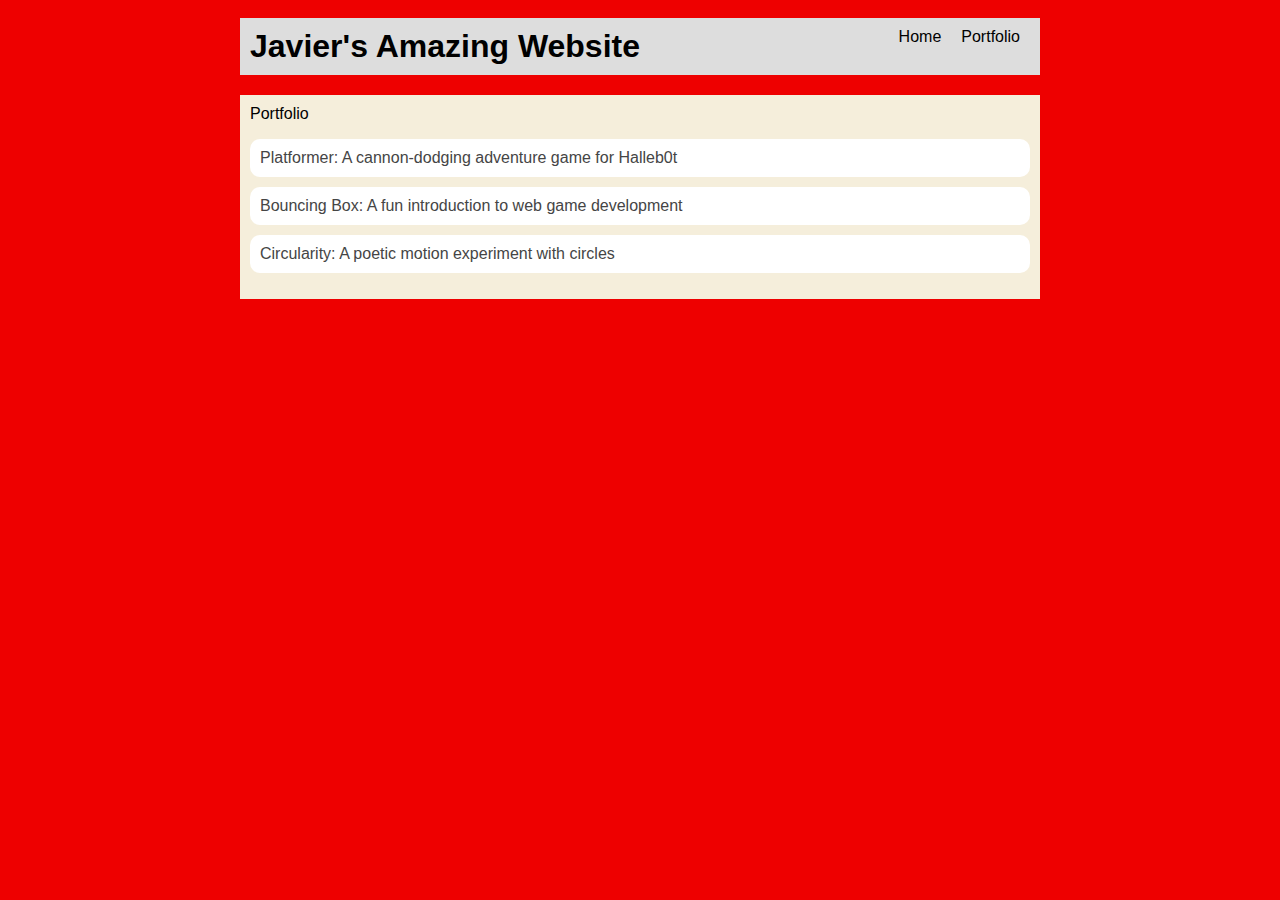
<file: portfolio.html>
<html>
  <head>
    <title>My PPglitchy website</title>
      <link rel="stylesheet" href="style.css" />
  </head>

  <body>
    <!-- All content goes here -->
    <div id="all-contents">
      <nav>
<h1>Javier's Amazing Website</h1>
<ul id="nav-ul">
<li class="nav-li">
  <a href="index.html">Home</a>
</li>
<li class="nav-li">
  <a href="portfolio.html">Portfolio</a>
</li>
</ul>
      </nav>

      <main>
<div class="content"
    <h1>Portfolio</h1>
    <ul id="portfolio">
        <li>
  <a href="fsd-projects/platformer/">Platformer: A cannon-dodging adventure game for Halleb0t</a>
</li>
<li>
  <a href="fsd-projects/bouncing-box/">Bouncing Box: A fun introduction to web game development</a>
</li>
<li>
  <a href="fsd-projects/circularity/">Circularity: A poetic motion experiment with circles</a>
</li>
    </ul>
</div>
      </main>
    </div>
  </body>
</html>
</file>
<file: style.css>
body {
    background: rgb(238, 0, 0);
    color: rgb(0, 0, 0);
    padding: 10px;
    font-family: Arial, sans-serif;
}

#all-contents {
    max-width: 800px;
    margin: auto;
}

/* navigation menu */
nav {
    background: rgb(221, 221, 221);
    margin: 0 auto;
    display: flex;
    padding: 10px;
    margin-bottom: 20px
}

h1 {
    display: flex;
    align-items: center;
    color: rgb(0, 0, 0);
    flex: 1;
    margin: 0;
}

#nav-ul {
    list-style-type: none;
    margin: 0;
    padding: 0;
    display: flex;
}

.nav-li {
    display: inline-block;
    padding: 0 10px;
}

a {
    text-decoration: none;
    color: #000000;
}

/* main container area beneath menu */
main {
    background: rgb(245, 238, 219);
    display: flex;
    margin-top: 20px;
}

.sidebar {
    margin-right: 5px;
    padding: 5px;
}

.sidebar-img {
    width: 100px;
}

.content {
    flex: 1;
    padding: 10px;
}

/* interests section styles */
#interests {
    border: 4px rgb(0, 0, 0) ridge;
    padding: 8px;
    margin-top: 20px;
}

h2, h3 {
    margin: 0px;
}

/* Portfolio styles */
.content h1 {
  color: black;
}

#portfolio {
  list-style-type: none;
  padding-left: 0;
}

#portfolio li {
  background: #fff;
  padding: 10px;
  border-radius: 10px;
  margin-bottom: 10px;
}

#portfolio li:hover {
  background: #eee;
}

#portfolio a {
  text-decoration: none;
  color: #454545;
}
</file>
